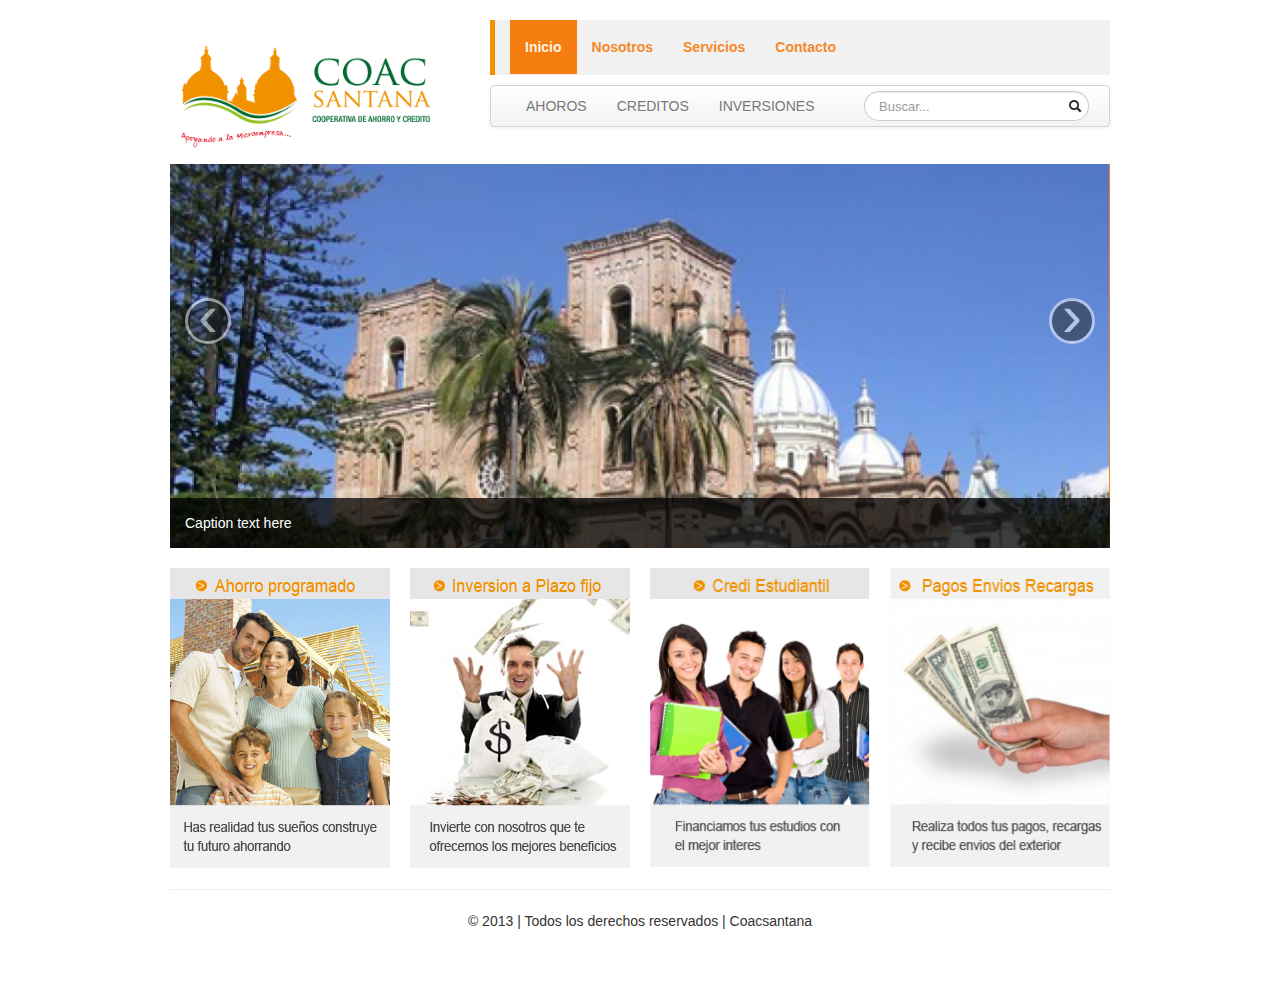
<file: index.html>
<!DOCTYPE html>
<html lang="en">
<head>
    <meta charset="utf-8">
    <title>Template &middot; Bootstrap</title>
    <meta name="viewport" content="width=device-width, initial-scale=1.0">
    <meta name="description" content="">
    <meta name="author" content="">

    <!-- Le styles -->
    <link href="css/bootstrap.css" rel="stylesheet">
    <link href="css/custom.css" rel="stylesheet">

</head>

<body>

<div class="container">
    <div class="row">
        <div class="span4">
            <img src="img/logo.png">
        </div>
        <div class="span8">
            <div class="row">
                <div class="span8 menutop1">
                    <div class="navbar navbar-harvest">
                        <div class="navbar-inner">
                            <ul class="nav">
                                <li class="active"><a href="/">Inicio</a></li>
                                <li><a href="nosotros.html">Nosotros</a></li>
                                <li><a href="servicios.html">Servicios</a></li>
                                <li><a href="contacto.html">Contacto</a></li>
                            </ul>
                        </div>
                    </div>
                </div>
            </div>
            <div class="row">
                <div class="span8 menutop2">
                    <div class="navbar">
                        <div class="navbar-inner">
                            <div class="container">


                                <div class="nav-collapse">
                                    <ul class="nav">
                                        <li ><a href="ahorros.html">AHOROS</a></li>
                                        <li><a href="creditos.html">CREDITOS</a></li>
                                        <li><a href="inversiones.html">INVERSIONES</a></li>
                                    </ul>
                                    <form class="navbar-search pull-right">
                                        <div class="input-append">
                                            <input  class="search-query" placeholder="Buscar..." type="text" class="span2"> <span class="add-on"> <i class="icon-search"></i> </span>
                                        </div>
                                    </form>
                                </div><!--/.nav-collapse -->
                            </div>
                        </div>
                    </div>

                </div>
            </div>
        </div>
    </div>
</div>

<div class="container">

    <div id="this-carousel-id" class="carousel slide"><!-- class of slide for animation -->
        <div class="carousel-inner">
            <div class="item active"><!-- class of active since it's the first item -->
                <img src="img/banner1.png" alt=""/>

                <div class="carousel-caption">
                    <p>Caption text here</p>
                </div>
            </div>
            <div class="item">
                <img src="img/banner1.png" alt=""/>

                <div class="carousel-caption">
                    <p>Caption text here</p>
                </div>
            </div>
        </div>
        <!-- /.carousel-inner -->
        <!--  Next and Previous controls below
              href values must reference the id for this carousel -->
        <a class="carousel-control left" href="#this-carousel-id" data-slide="prev">&lsaquo;</a>
        <a class="carousel-control right" href="#this-carousel-id" data-slide="next">&rsaquo;</a>
    </div>
    <!-- /.carousel -->

    <div class="row">
        <div class="span3"><img src="img/productos-ahorro-programado.png"></div>
        <div class="span3"><img src="img/productos-plazo-fijo.png"></div>
        <div class="span3"><img src="img/productos-credi-salud.png"></div>
        <div class="span3"><img src="img/productos-pagos-envios-recargs.png"></div>
    </div>
    <hr>
    <div class="footer">
        <p>&copy; 2013 | Todos los derechos reservados | Coacsantana</p>
    </div>
</div>
<!-- /container -->

<!-- Le javascript
================================================== -->
<!-- Placed at the end of the document so the pages load faster -->
<script src="js/jquery.js"></script>
<script src="js/bootstrap.js"></script>

</body>
</html>
</file>
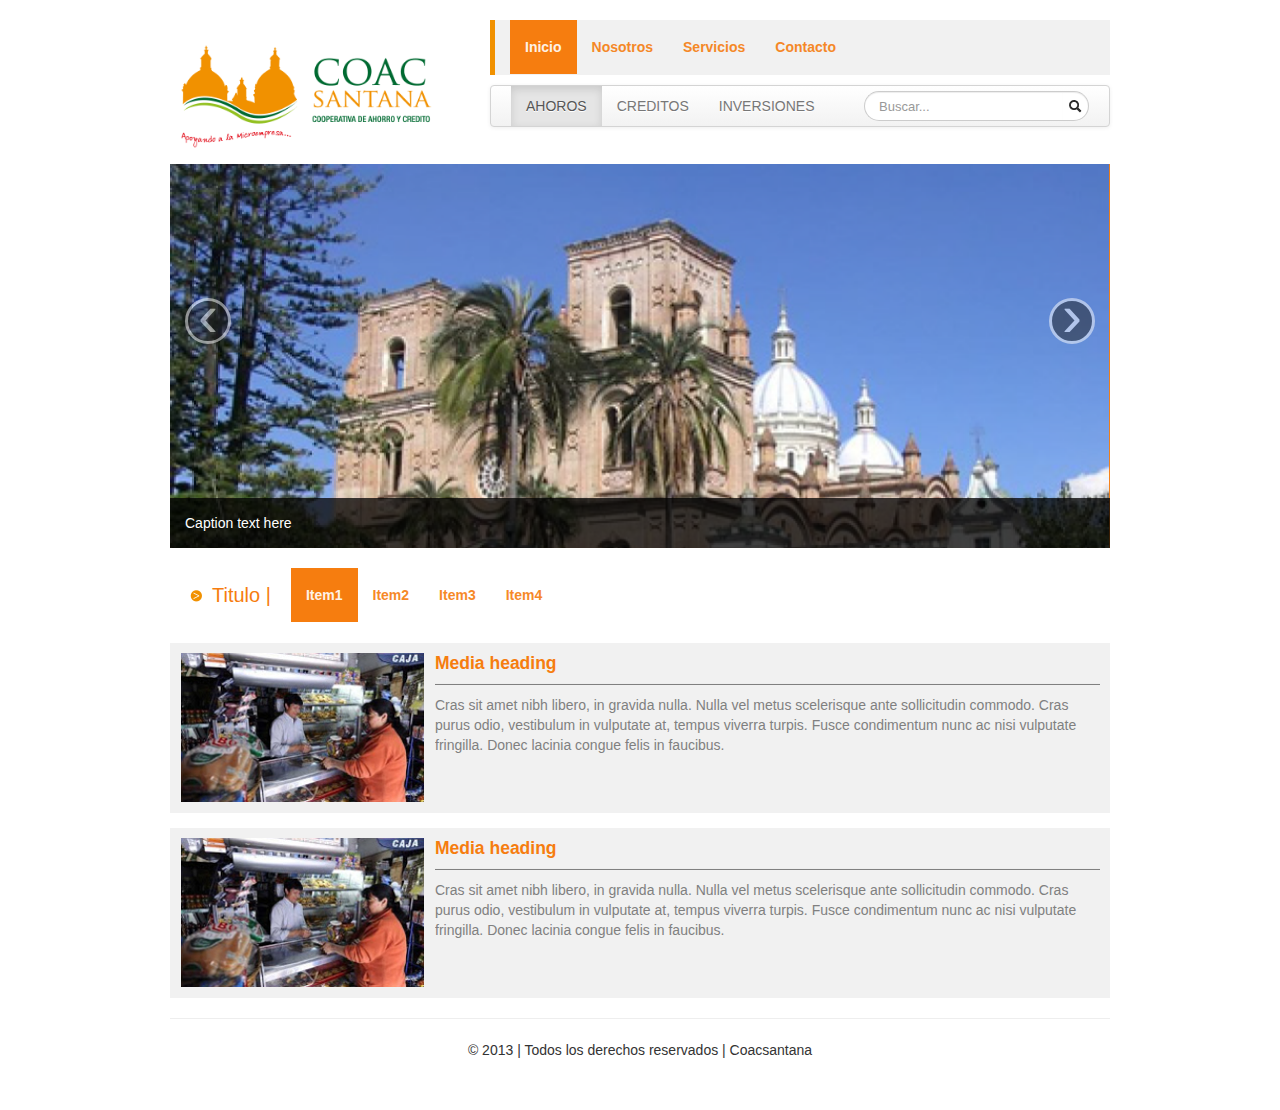
<file: interna.html>
<!DOCTYPE html>
<html lang="en">
<head>
    <meta charset="utf-8">
    <title>Template &middot; Bootstrap</title>
    <meta name="viewport" content="width=device-width, initial-scale=1.0">
    <meta name="description" content="">
    <meta name="author" content="">

    <!-- Le styles -->
    <link href="css/bootstrap.css" rel="stylesheet">
    <link href="css/custom.css" rel="stylesheet">

</head>

<body>

<div class="container">
    <div class="row">
        <div class="span4">
            <img src="img/logo.png">
        </div>
        <div class="span8">
            <div class="row">
                <div class="span8 menutop1">
                    <div class="navbar navbar-harvest">
                        <div class="navbar-inner">
                            <ul class="nav">
                                <li class="active"><a href="/">Inicio</a></li>
                                <li><a href="nosotros.html">Nosotros</a></li>
                                <li><a href="servicios.html">Servicios</a></li>
                                <li><a href="contacto.html">Contacto</a></li>
                            </ul>
                        </div>
                    </div>
                </div>
            </div>
            <div class="row">
                <div class="span8 menutop2">
                    <div class="navbar">
                        <div class="navbar-inner">
                            <div class="container">


                                <div class="nav-collapse">
                                    <ul class="nav">
                                        <li class="active"><a href="ahorros.html">AHOROS</a></li>
                                        <li><a href="creditos.html">CREDITOS</a></li>
                                        <li><a href="inversiones.html">INVERSIONES</a></li>
                                    </ul>
                                    <form class="navbar-search pull-right">
                                        <div class="input-append">
                                            <input  class="search-query" placeholder="Buscar..." type="text" class="span2"> <span class="add-on"> <i class="icon-search"></i> </span>
                                        </div>
                                    </form>
                                </div><!--/.nav-collapse -->
                            </div>
                        </div>
                    </div>

                </div>
            </div>
        </div>
    </div>
</div>
<!-- Carrusel-->
<div class="container">

    <div id="this-carousel-id" class="carousel slide"><!-- class of slide for animation -->
        <div class="carousel-inner">
            <div class="item active"><!-- class of active since it's the first item -->
                <img src="img/banner1.png" alt=""/>

                <div class="carousel-caption">
                    <p>Caption text here</p>
                </div>
            </div>
            <div class="item">
                <img src="img/banner1.png" alt=""/>

                <div class="carousel-caption">
                    <p>Caption text here</p>
                </div>
            </div>
        </div>
        <!-- /.carousel-inner -->
        <!--  Next and Previous controls below
              href values must reference the id for this carousel -->
        <a class="carousel-control left" href="#this-carousel-id" data-slide="prev">&lsaquo;</a>
        <a class="carousel-control right" href="#this-carousel-id" data-slide="next">&rsaquo;</a>
    </div>
    <!-- /.carousel -->

</div>
<!-- Fin Carrusel-->
<!-- menu centro-->
<div class="container">
    <div class="row">
        <div class="span12">
                <div class="navbar navbar-centro">
                    <div class="navbar-inner">
                        <a class="brand" href="#">Titulo</a>
                        <ul class="nav">
                            <li class="active"><a href="/">Item1</a></li>
                            <li><a href="nosotros.html">Item2</a></li>
                            <li><a href="servicios.html">Item3</a></li>
                            <li><a href="contacto.html">Item4</a></li>
                        </ul>
                    </div>
                </div>
        </div>
    </div>
</div>
<!-- Fin menu centro-->
<!--Contenido-->
<div class="container">
    <!--Item seccion-->
    <div class="media media-custom">
         <img  class="pull-left media-object" src="img/placeholder250x150.png" alt="Cooperativa SantaAna" >
        <div class="media-body media-body-custom">
            <h4 class="media-heading media-custom-heading">Media heading</h4>
            <hr class="media-custom-hr"/>
            Cras sit amet nibh libero, in gravida nulla. Nulla vel metus scelerisque ante sollicitudin commodo. Cras purus odio, vestibulum in vulputate at, tempus viverra turpis. Fusce condimentum nunc ac nisi vulputate fringilla. Donec lacinia congue felis in faucibus.
        </div>
    </div>
    <!--Fin item seccion-->

    <!--Item seccion-->
    <div class="media media-custom">
        <img  class="pull-left media-object" src="img/placeholder250x150.png" alt="Cooperativa SantaAna" >
        <div class="media-body media-body-custom">
            <h4 class="media-heading media-custom-heading">Media heading</h4>
            <hr class="media-custom-hr"/>
            Cras sit amet nibh libero, in gravida nulla. Nulla vel metus scelerisque ante sollicitudin commodo. Cras purus odio, vestibulum in vulputate at, tempus viverra turpis. Fusce condimentum nunc ac nisi vulputate fringilla. Donec lacinia congue felis in faucibus.
        </div>
    </div>
    <!--Fin item seccion-->
</div>

<!--Fin Contenido-->
<div class="container">
    <hr>
    <div class="footer">
        <p>&copy; 2013 | Todos los derechos reservados | Coacsantana</p>
    </div>
</div>
<!-- /container -->

<!-- Le javascript
================================================== -->
<!-- Placed at the end of the document so the pages load faster -->
<script src="js/jquery.js"></script>
<script src="js/bootstrap.js"></script>

</body>
</html>
</file>
<file: css/custom.css>
body {
    padding-top: 20px;
    padding-bottom: 40px;
}

/* Custom container */
.container-narrow {
    margin: 0 auto;
    max-width: 980px;
}

.container-narrow > hr {
    margin: 30px 0;
}

/* Main marketing message and sign up button */
.jumbotron {
    margin: 60px 0;
    text-align: center;
}

.jumbotron h1 {
    font-size: 72px;
    line-height: 1;
}

.jumbotron .btn {
    font-size: 21px;
    padding: 14px 24px;
}

/* Supporting marketing content */
.marketing {
    margin: 60px 0;
}

.marketing p + h4 {
    margin-top: 28px;
}

.masthead {

}

.menutop1 {
    background-image: url("../img/bg_menu1.png");
    background-repeat: no-repeat;
    background-origin: border-box;
    height: 55px !important;
}

.menutop2 {
    height: 72px !important;
    margin-top: 10px;
}

.footer {
    text-align: center;
}

.menutop2 .navbar .navbar-inner{
    height: 40px;
}

.navbar-harvest .navbar-inner {
    background: transparent;
    border: none;
    box-shadow:none;
    min-height: 55px;

}
.navbar-harvest .navbar-inner .nav {

}
.navbar-harvest .brand {
    color: #fff;
    text-shadow: none;
}
.navbar-harvest .navbar-inner .nav li a {
    color: #f67d0f;
    padding-top: 17px;
    padding-bottom: 17px;
    text-shadow: none;
    background: none;
    -webkit-box-shadow: none;
    -moz-box-shadow: none;
    box-shadow: none;
    -webkit-transition: background 0.1s linear,opacity 0.1s linear;
    -moz-transition: background 0.1s linear,opacity 0.1s linear;
    -ms-transition: background 0.1s linear,opacity 0.1s linear;
    -o-transition: background 0.1s linear,opacity 0.1s linear;
    transition: background 0.1s linear,opacity 0.1s linear;
    -webkit-font-smoothing: antialiased;
    opacity: .9;
    font-weight: 600;
}
.navbar-harvest .navbar-inner .nav li a:hover {
    background: #f67d0f;
    -webkit-box-shadow: none;
    -moz-box-shadow: none;
    box-shadow: none;
    color: #fff;
    opacity: 1;
}


.navbar-search .search-query {
    border-radius: 15px 0 0 15px;
    padding: 4px 14px;
    border-right-style: none;
    width: 170px;
}

.input-append .add-on:last-child {
    border-radius: 0 15px 15px 0;
    -moz-transition: border 0.2s linear 0s, box-shadow 0.2s linear 0s;
    background-color: #FFFFFF;
    border: 1px solid #CCCCCC;
    box-shadow: 0 1px 1px rgba(0, 0, 0, 0.075) inset;
    border-left-style: none;
}

.navbar-inverse .input-append .add-on:last-child
{
    -moz-transition: none 0s ease 0s;
    background-color: #515151;
    border-color: #111111;
    box-shadow: 0 1px 2px rgba(0, 0, 0, 0.1) inset, 0 1px 0 rgba(255, 255, 255, 0.15);
}

.navbar-centro .navbar-inner {
    background: transparent;
    border: none;
    box-shadow:none;
    min-height: 55px;

}
.navbar-centro .navbar-inner .nav {

}
.navbar-centro .brand {
    color: #f67d0f;
    text-shadow: none;
    padding-bottom: 17px;
    padding-top: 17px;
}

.navbar-centro .brand:after { content: " |"; }
.navbar-centro .brand::before { content: url('../img/bullet.png'); margin-right: 10px; }

.navbar-centro .navbar-inner .nav li a {
    color: #f67d0f;
    padding-top: 17px;
    padding-bottom: 17px;
    text-shadow: none;
    background: none;
    -webkit-box-shadow: none;
    -moz-box-shadow: none;
    box-shadow: none;
    -webkit-transition: background 0.1s linear,opacity 0.1s linear;
    -moz-transition: background 0.1s linear,opacity 0.1s linear;
    -ms-transition: background 0.1s linear,opacity 0.1s linear;
    -o-transition: background 0.1s linear,opacity 0.1s linear;
    transition: background 0.1s linear,opacity 0.1s linear;
    -webkit-font-smoothing: antialiased;
    opacity: .9;
    font-weight: 600;
}

.active{
    background: #f67d0f;
}

.navbar-harvest .navbar-inner .nav li.active a {
    color: #FFFFFF;
}
.navbar-centro .navbar-inner .nav li.active a {
    color: #FFFFFF;
}
.navbar-centro .navbar-inner .nav li a:hover  {
    background: #f67d0f;
    -webkit-box-shadow: none;
    -moz-box-shadow: none;
    box-shadow: none;
    color: #fff;
    opacity: 1;
}

.media-body-custom{
    color: #808080;
}

.media-custom{
    background-color: #f1f1f1 !important;
    padding: 10px;
}

.media-custom-heading{
    color: #f67d0f;
}

.media-custom-hr{
    margin: 10px 0px 10px 0px;
    border-bottom-color: #808080;
}
</file>
